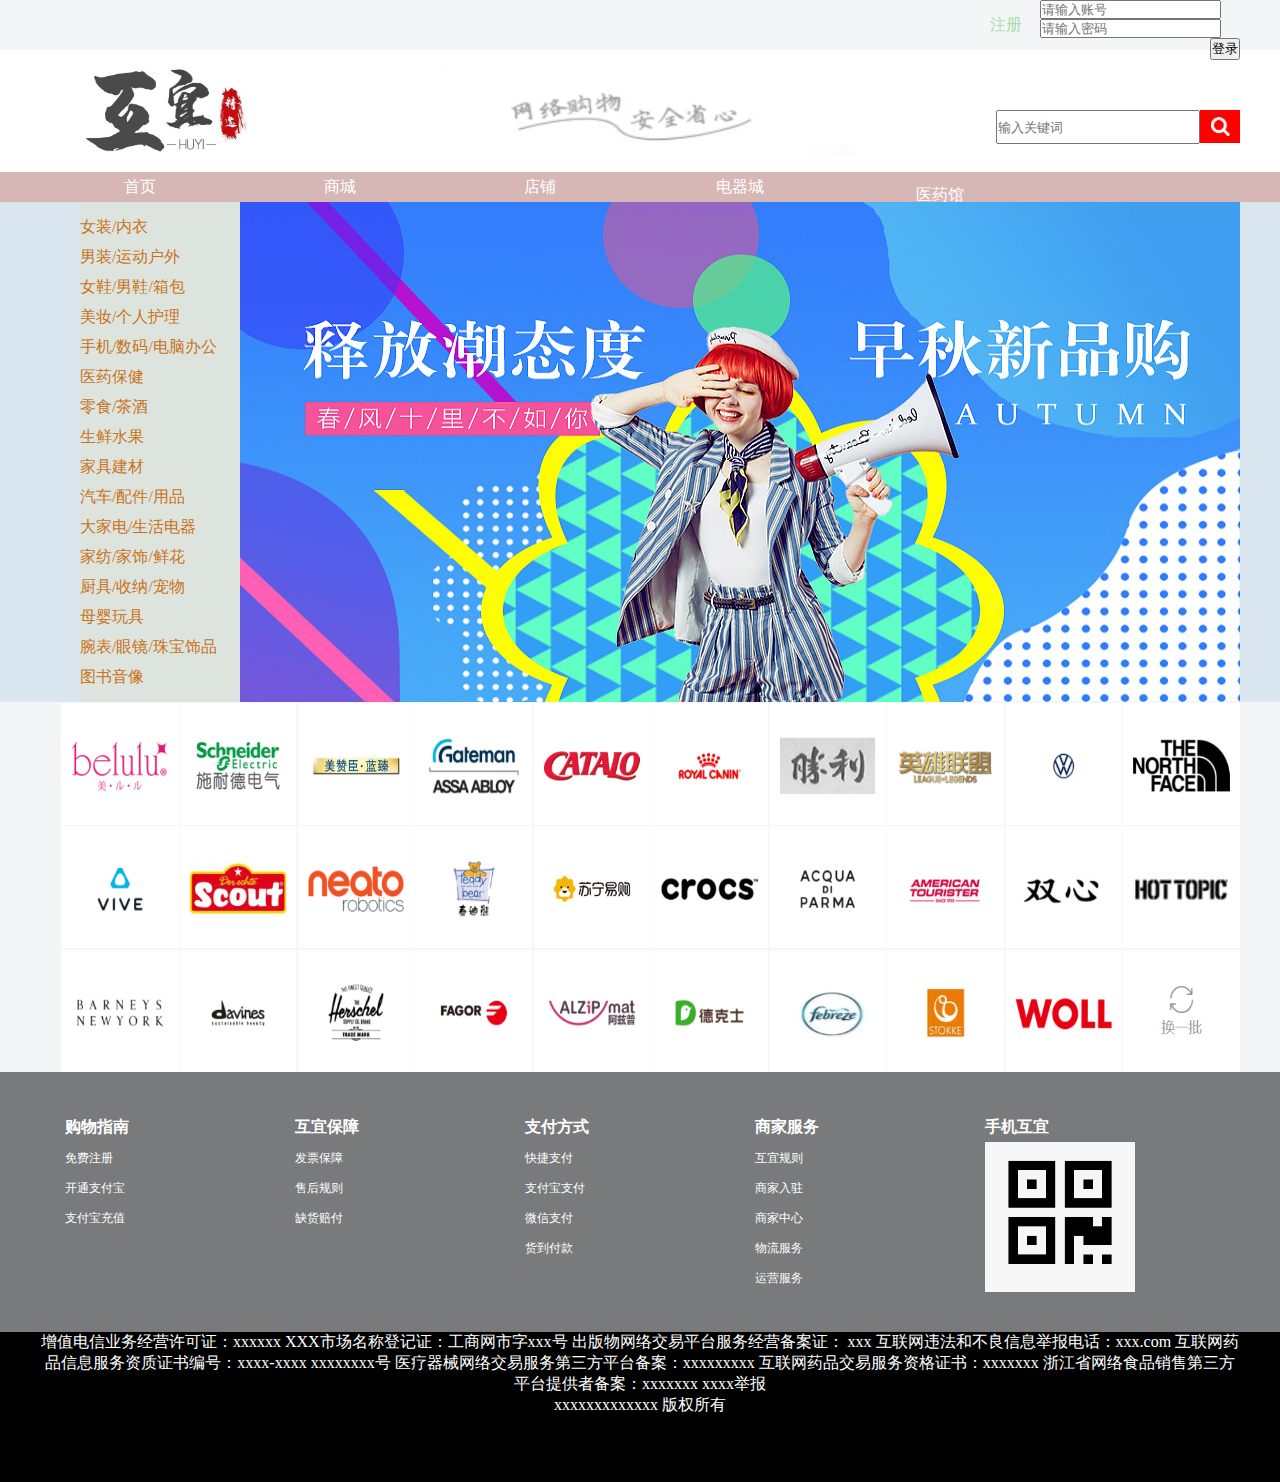
<file: index.html>
<!DOCTYPE html>
<html lang="en">
<head>
	<meta charset="UTF-8">
	<link rel = "Bookmark" type = "image/x-icon" href = "imgs/a.ico" />
	<link rel = "icon" type = "image/x-icon" href = "imgs/a.ico"  />
	<title>  HuYi</title>
	<link rel="stylesheet" href="stlye.css">
</head>
<body>
	<div class="the-o clear">
		<div class="kuan">
			<form action="">
				<input type="text" placeholder="请输入账号" name="" id="" class="sign">
				<input type="text" name="" id="" placeholder="请输入密码" class="password">
				<input type="submit" class="tijiao" value="登录">
			</form>
			<a href="">注册</a>
		</div>
	</div>
	<div class="the-one clear" >
		<div class="one-head">
			<img src="imgs/logo.jpg" class="logo" alt="">
			<img src="imgs/cen.png"  class="cen" alt="">
			<form action="" class="biao clear">
				<input type="text" class="search" placeholder="输入关键词">
				<input type="submit" class="submit" value="">
			</form>
		</div>
	</div>
	<div class="the-two">
		<div class="type">
			<ul class="clear">
				<li><a href="">首页</a></li>
				<li><a href="">商城</a></li>
				<li><a href="">店铺</a></li>
				<li><a href="">电器城</a></li>
				<li><a href="">医药馆</a></li>
			</ul>
		</div>
	</div>
	<div class="the-three">
		<div class="banner">
			<img src="imgs/banner1.jpg" alt="">
			<ul>
				<li><a href="">女装/内衣</a></li>
				<li><a href="">男装/运动户外</a></li>
				<li><a href="">女鞋/男鞋/箱包</a></li>
				<li><a href="">美妆/个人护理</a></li>
				<li><a href="">手机/数码/电脑办公</a></li>
				<li><a href="">医药保健</a></li>
				<li><a href="">零食/茶酒</a></li>
				<li><a href="">生鲜水果</a></li>
				<li><a href="">家具建材</a></li>
				<li><a href="">汽车/配件/用品</a></li>
				<li><a href="">大家电/生活电器</a></li>
				<li><a href="">家纺/家饰/鲜花</a></li>
				<li><a href="">厨具/收纳/宠物</a></li>
				<li><a href="">母婴玩具</a></li>
				<li><a href="">腕表/眼镜/珠宝饰品</a></li>
				<li><a href="">图书音像</a></li>
			</ul>
		</div>
	</div>
	<div class="the-four">
		<div class="chese clear">
			<a href=""><br><br><br><br><br><br><br><br><br><br>优惠券150¥<br><br><br><br><br><span>立即进入</span></a>
			<div></div>
			<a href=""><br><br><br><br><br><br><br><br><br><br>优惠券150¥<br><br><br><br><br><span>立即进入</span></a>
			<div></div>
			<a href=""><br><br><br><br><br><br><br><br><br><br>优惠券150¥<br><br><br><br><br><span>立即进入</span></a>
			<div></div>
			<a href=""><br><br><br><br><br><br><br><br><br><br>优惠券150¥<br><br><br><br><br><span>立即进入</span></a>
			<div></div>
			<a href=""><br><br><br><br><br><br><br><br><br><br>优惠券150¥<br><br><br><br><br><span>立即进入</span></a>
			<div></div>
			<a href=""><br><br><br><br><br><br><br><br><br><br>优惠券150¥<br><br><br><br><br><span>立即进入</span></a>
			<div></div>
			<a href=""><br><br><br><br><br><br><br><br><br><br>优惠券150¥<br><br><br><br><br><span>立即进入</span></a>
			<div></div>
			<a href=""><br><br><br><br><br><br><br><br><br><br>优惠券150¥<br><br><br><br><br><span>立即进入</span></a>
			<div></div>
			<a href=""><br><br><br><br><br><br><br><br><br><br>优惠券150¥<br><br><br><br><br><span>立即进入</span></a>
			<div></div>
			<a href=""><br><br><br><br><br><br><br><br><br><br>优惠券150¥<br><br><br><br><br><span>立即进入</span></a>
			<p></p>
			<a href=""><br><br><br><br><br><br><br><br><br><br>优惠券150¥<br><br><br><br><br><span>立即进入</span></a>
			<div></div>
			<a href=""><br><br><br><br><br><br><br><br><br><br>优惠券150¥<br><br><br><br><br><span>立即进入</span></a>
			<div></div>
			<a href=""><br><br><br><br><br><br><br><br><br><br>优惠券150¥<br><br><br><br><br><span>立即进入</span></a>
			<div></div>
			<a href=""><br><br><br><br><br><br><br><br><br><br>优惠券150¥<br><br><br><br><br><span>立即进入</span></a>
			<div></div>
			<a href=""><br><br><br><br><br><br><br><br><br><br>优惠券150¥<br><br><br><br><br><span>立即进入</span></a>
			<div></div>
			<a href=""><br><br><br><br><br><br><br><br><br><br>优惠券150¥<br><br><br><br><br><span>立即进入</span></a>
			<div></div>
			<a href=""><br><br><br><br><br><br><br><br><br><br>优惠券150¥<br><br><br><br><br><span>立即进入</span></a>
			<div></div>
			<a href=""><br><br><br><br><br><br><br><br><br><br>优惠券150¥<br><br><br><br><br><span>立即进入</span></a>
			<div></div>
			<a href=""><br><br><br><br><br><br><br><br><br><br>优惠券150¥<br><br><br><br><br><span>立即进入</span></a>
			<div></div>
			<a href=""><br><br><br><br><br><br><br><br><br><br>优惠券150¥<br><br><br><br><br><span>立即进入</span></a>
			<p></p>
			<a href=""><br><br><br><br><br><br><br><br><b>∅</b><br><br><br><br><br><br><br><br><b>换一换</b></a>
			<div></div>
			<a href=""><br><br><br><br><br><br><br><br><br><br>优惠券150¥<br><br><br><br><br><span>立即进入</span></a>
			<div></div>
			<a href=""><br><br><br><br><br><br><br><br><br><br>优惠券150¥<br><br><br><br><br><span>立即进入</span></a>
			<div></div>
			<a href=""><br><br><br><br><br><br><br><br><br><br>优惠券150¥<br><br><br><br><br><span>立即进入</span></a>
			<div></div>
			<a href=""><br><br><br><br><br><br><br><br><br><br>优惠券150¥<br><br><br><br><br><span>立即进入</span></a>
			<div></div>
			<a href=""><br><br><br><br><br><br><br><br><br><br>优惠券150¥<br><br><br><br><br><span>立即进入</span></a>
			<div></div>
			<a href=""><br><br><br><br><br><br><br><br><br><br>优惠券150¥<br><br><br><br><br><span>立即进入</span></a>
			<div></div>
			<a href=""><br><br><br><br><br><br><br><br><br><br>优惠券150¥<br><br><br><br><br><span>立即进入</span></a>
			<div></div>
			<a href=""><br><br><br><br><br><br><br><br><br><br>优惠券150¥<br><br><br><br><br><span>立即进入</span></a>
			<div></div>
			<a href=""><br><br><br><br><br><br><br><br><br><br>优惠券150¥<br><br><br><br><br><span>立即进入</span></a>
		</div>
	</div>
	<div class="the-five">
		<div class="last clear">
			<div class="ban1">
				<ul>
					<li><strong>购物指南</strong></li>
					<li><a href="">免费注册</a></li>
					<li><a href="">开通支付宝</a></li>
					<li><a href="">支付宝充值</a></li>
				</ul>
			</div>
			<div class="ban2">
				<ul>
					<li><strong>互宜保障</strong></li>
					<li><a href="">发票保障</a></li>
					<li><a href="">售后规则</a></li>
					<li><a href="">缺货赔付</a></li>
				</ul>
			</div>
			<div class="ban3">
				<ul>
					<li><strong>支付方式</strong></li>
					<li><a href="">快捷支付</a></li>
					<li><a href="">支付宝支付</a></li>
					<li><a href="">微信支付</a></li>
					<li><a href="">货到付款</a></li>
				</ul>
			</div>
			<div class="ban4">
				<ul>
					<li><strong>商家服务</strong></li>
					<li><a href="">互宜规则</a></li>
					<li><a href="">商家入驻</a></li>
					<li><a href="">商家中心</a></li>
					<li><a href="">物流服务</a></li>
					<li><a href="">运营服务</a></li>
				</ul>
			</div>
			<div class="ban5">
				<ul>
					<li><strong>手机互宜</strong></li>
					<li><img src="imgs/ewm.png" alt=""></li>
				</ul>
			</div>
		</div>
	</div>
	<div class="banquan">
		<div class="o">
			<ul>
				
				<li>
					<p>	 
					增值电信业务经营许可证：xxxxxx XXX市场名称登记证：工商网市字xxx号 出版物网络交易平台服务经营备案证： xxx
					互联网违法和不良信息举报电话：xxx.com 互联网药品信息服务资质证书编号：xxxx-xxxx   xxxxxxxx号 
					医疗器械网络交易服务第三方平台备案：xxxxxxxxx 互联网药品交易服务资格证书：xxxxxxx
					浙江省网络食品销售第三方平台提供者备案：xxxxxxx xxxx举报
					</p>
				</li>
				<li>xxxxxxxxxxxxx 版权所有</li>	
			</ul>
		</div>
	</div>
</body>
</html>
</file>
<file: stlye.css>
/*
* @Author: caozengchao
* @Date:   2020-06-06 09:18:21
* @Last Modified by:   caozengchao
* @Last Modified time: 2020-06-14 15:34:45
*/
*{
	margin:0;padding:0;
}

li{
	list-style:none;
}

img{
	vertical-align:top;border:none
}
a{

text-decoration:none;

}
a:hover{

text-decoration:none;

}
body{
	background: #f3f5f7;
}
.clear:after{
    content:"";
    display: block;
    clear: both;
    height: 0;
}
.the-o{
	height: 50px;
	width: 100%;
}
.the-o .kuan{
	width: 1200px;
	margin: 0 auto;
}
.the-o a{
	color: #ada;
	line-height: 50px;
	display: inline-block;
	width: 50px; 
	float: right 
}
.the-o form{
	width: 200px;
	float: right;

}
.the-o form .tijiao{
	float: right;
}
.the-one{
	background: #fff;
	height: 122px;
}
.the-one .one-head{
	height: 120px;
	width: 1200px;
	margin: 0 auto;
}
.one-head .logo{
	margin-left: 10px;
	height: 120px;
	float: left;
}
.one-head .cen{
	margin-top: 15px;
	width: 420px;
	height: 90px;
	margin-left: 150px;
	float: left;
}
.one-head .biao{
	height: 70px;
	float: right;
	margin-top: 50px;
}
.one-head .biao .search{
	float: left;
	height:30px;
	padding: 0;
	width: 200px
}
.one-head .biao .submit{
	float: left;
	width: 40px;
	height: 33px;
	border: 1px solid #f00;
	background: rgba(255,0,0,1) url(imgs/soulogo.png) no-repeat center center;
}
.the-two{
	background: rgba(150,40,30,0.3);
}
.the-two .type{
	width: 1200px;
	margin: 0 auto;
}
.the-two .type ul{
	width: 100%;
	height: 30px;
}
.the-two .type ul li{
	float: left;
	width: 200px;
	height: 30px;
	line-height: 30px;
	text-align:center;
}
.the-two .type ul li a{
	color: #fff;
}
.the-two .type ul li a:hover{
	color: rgba(200,100,0,0.7)
}
.the-three{
background: rgba(0,110,200,0.1)
}
.the-three .banner{
	height: 500px;
	background: url(imgs/banner2.jpg) no-repeat center right;
	width: 1200px;
	margin: 0 auto;
	background-size: 1000px 500px;
}
.the-three .banner{
	position: relative;
}
.the-three .banner img{
	width: 1000px;
	height: 500px;
	position: absolute;
	left: 200px;
	z-index: 0;
}
.the-three .banner img:hover{
	width: 0;
}
.the-three .banner ul{
	position: absolute;
	left: 40px;
	top: 0;
	padding-top: 10px;
	height: 490px;
	width: 160px;
	background: rgba(255,200,50,0.1);
}
.the-three .banner ul li{
	width: 160px;
	line-height: 30px;
	height: 30px;
}
.the-three .banner ul li a{
	width: 160px;
	height: 30px;
	display: block;
	color: rgba(200,100,0,0.9)
}
.the-three .banner ul li a:hover{
	background: #FFF;
	color: #fa0
}
.the-four .chese{
	margin: 0 auto;
	height: 370px;
	width: 1200px;
	background: url(imgs/four.png) no-repeat center right;
	background-size:1180px 370px;
}
.the-four .chese a{
	color: rgba(0, 0, 0, 0);
	display: inline-block; 
	width: 9.7583333%;
	height: 33.1531532%;
	line-height: 33.1531532%;
	float: right;
}
.the-four .chese a span:hover{
	color: #fff;
	background: red;
}
.the-four .chese a:hover{
	text-align: center;
	color: rgba(0,255, 255, 1);
	background: rgba(0,0,0,0.5)
}
.the-four .chese p{
	width: 100%;
	height: 1px;
	float: right;

}
.the-five{
	height: 260px;
	background: rgba(0, 0, 0, 0.5)
}
.the-four .chese div{
	width: 1px;
	height:33.1531532%;
	float: right;
}
.the-five .last{
	padding-left: 50px;
	width: 1200px;
	margin: 0 auto;
}
.the-five .last div{
	margin-top: 40px;
	width: 230px;
	float: left;
}
.the-five .last div li{
	color: #fff;
	width: 200px;
	height: 30px;
	line-height: 30px
}
.the-five .last div li a{
	font-size: 12px;
	color: #fff
}
.the-five .last .ban5 img{
	width: 150px;
	height: 150px;
}
.banquan{
	height: 150px;
	background: rgba(0, 0, 0, 1)
}
.banquan .o{
	width: 1200px;
	margin: 0 auto;
}
.banquan .o li{
	text-align: center;
	color: #fff;
}
</file>
